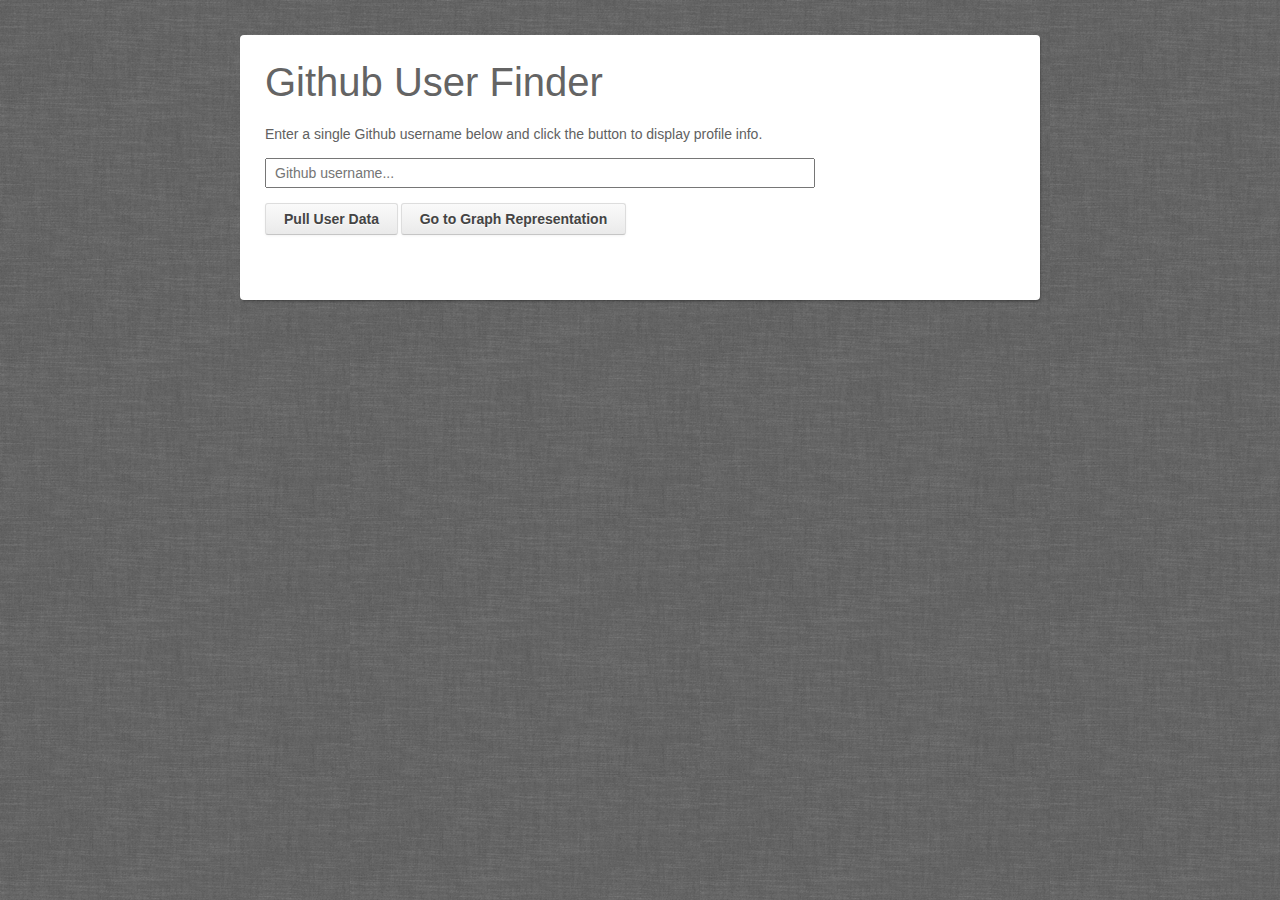
<file: index.html>
<!doctype html>
<html lang="en-US">
<head>
  <meta charset="utf-8">
  <meta http-equiv="Content-Type" content="text/html">
  <title>Github API Webapp using jQuery </title>
  <meta name="author" content="Jake Rocheleau">
  <link rel="shortcut icon" href="http://d15dxvojnvxp1x.cloudfront.net/assets/favicon.ico">
  <link rel="icon" href="http://d15dxvojnvxp1x.cloudfront.net/assets/favicon.ico">
  <link rel="stylesheet" type="text/css" media="all" href="css/styles.css">
  <script type="text/javascript" src="js/jquery-1.10.2.min.js"></script>
</head>

<body>
  <div id="w">
    <h1> Github User Finder </h1>
    <p>Enter a single Github username below and click the button to display profile info.</p>
    
     <input type="text" name="ghusername" id="ghusername" placeholder="Github username...">
	
    <a href="#" id="ghsubmitbtn">Pull User Data</a>
	<a href = "https://jackg1996.github.io/" id="ghsubmitbtn" > Go to Graph Representation </a>
    
    <div id="ghapidata" class="clearfix"></div>
  </div>
<script type="text/javascript">
$(function(){
  $('#ghsubmitbtn').on('click', function(e){
    e.preventDefault();
    $('#ghapidata').html('<div id="loader"><img src="css/loader.gif" alt="loading..."></div>');
    
    var username = $('#ghusername').val();
    var requri   = 'https://api.github.com/users/'+username;
    var repouri  = 'https://api.github.com/users/'+username+'/repos';
    
    requestJSON(requri, function(json) {
      if(json.message == "Not Found" || username == '') {
        $('#ghapidata').html("<h2>No User Info Found</h2>");
      }
      
      else {
        // else we have a user and we display their info
        var fullname   = json.name;
        var username   = json.login;
        var aviurl     = json.avatar_url;
        var profileurl = json.html_url;
        var location   = json.location;
        var followersnum = json.followers;
        var followingnum = json.following;
        var reposnum     = json.public_repos;
        
        if(fullname == undefined) { fullname = username; }
        
        var outhtml = '<h2>'+fullname+' <span class="smallname">(@<a href="'+profileurl+'" target="_blank">'+username+'</a>)</span></h2>';
        outhtml = outhtml + '<div class="ghcontent"><div class="avi"><a href="'+profileurl+'" target="_blank"><img src="'+aviurl+'" width="80" height="80" alt="'+username+'"></a></div>';
        outhtml = outhtml + '<p>Followers: '+followersnum+' - Following: '+followingnum+'<br>Repos: '+reposnum+'</p></div>';
        outhtml = outhtml + '<div class="repolist clearfix">';
        
        var repositories;
        $.getJSON(repouri, function(json){
          repositories = json;   
          outputPageContent();                
        });          
        
        function outputPageContent() {
          if(repositories.length == 0) { outhtml = outhtml + '<p>No repos!</p></div>'; }
          else {
            outhtml = outhtml + '<p><strong>Repos List:</strong></p> <ul>';
            $.each(repositories, function(index) {
              outhtml = outhtml + '<li><a href="'+repositories[index].html_url+'" target="_blank">'+repositories[index].name + '</a></li>';
            });
            outhtml = outhtml + '</ul></div>'; 
          }
          $('#ghapidata').html(outhtml);
        } // end outputPageContent()
      } // end else statement
    }); // end requestJSON Ajax call
  }); // end click event handler
  
  function requestJSON(url, callback) {
    $.ajax({
      url: url,
      complete: function(xhr) {
        callback.call(null, xhr.responseJSON);
      }
    });
  }
});
</script>
</body>
</html>
</file>
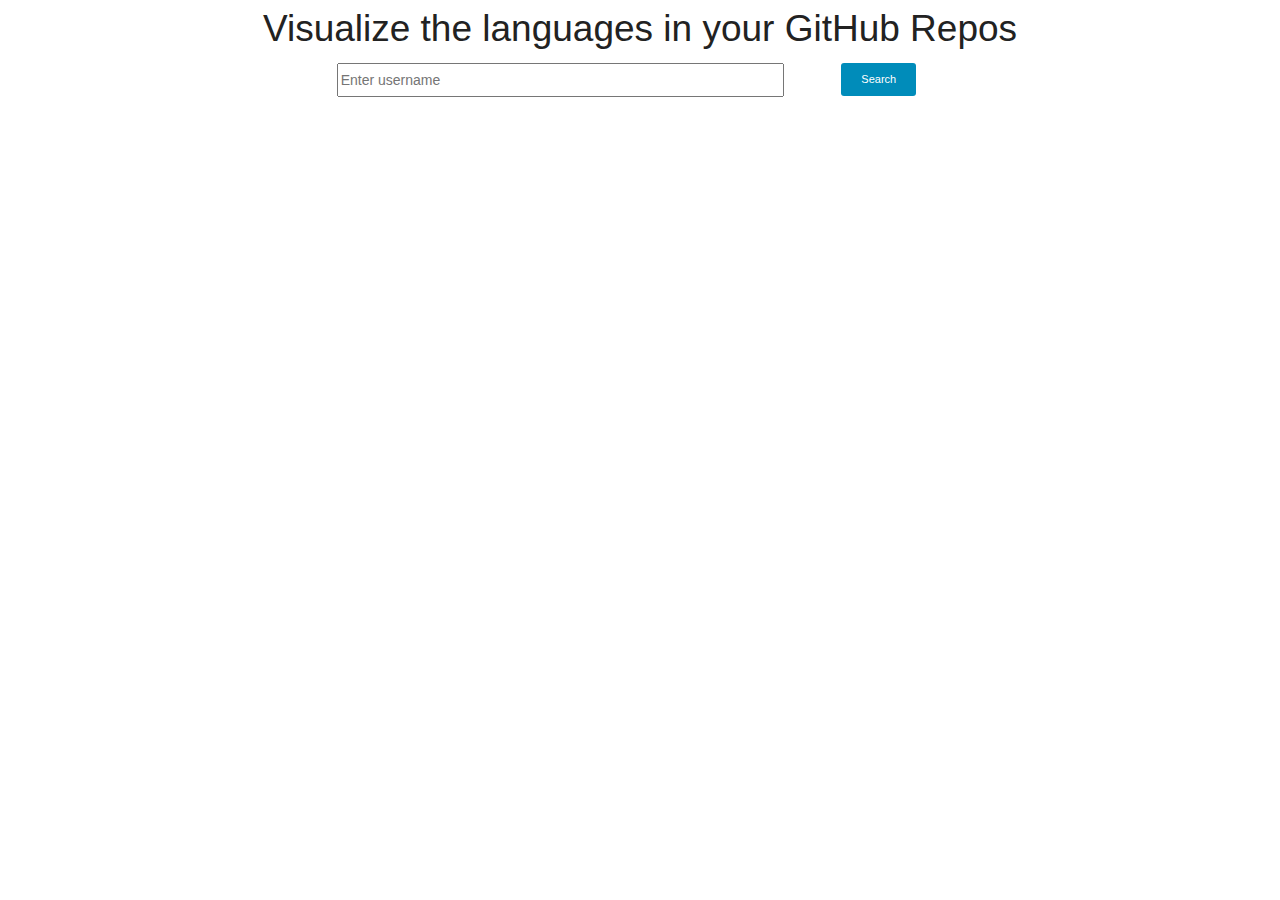
<file: Visual/indexGr.html>
<!DOCTYPE html>
<html lang="en">
<head>
	<title>GitHub Visualization</title>
	<link href="css/stylesheet.css" rel="stylesheet" />
	<link href="css/foundation.min.css" rel="stylesheet"  />
	<script src="//code.jquery.com/jquery-1.11.3.min.js"></script>
	<script src="js/d3.min.js" type="text/javascript"></script>
	<script src="js/app.js" type="text/javascript"></script>
</head>

<body>

<div class="row">
  <div class="large-centered columns center-text">
		<h2>Visualize the languages in your GitHub Repos</h2>
	</div>
</div>

<div class="row">
	<div class="small-8 large-centered columns center-text">
		<section id="fetch">
			<div class="small-9 columns">
				<input type="text" placeholder="Enter username" id="term" />
			</div>
			<button id="search" class="button tiny radius">Search</button>
			<!--<button id="clear" class="button tiny radius">Clear</button>-->
		</section>
	</div>
</div>

<div class="row">
	<div class="small-6 large-centered columns center-text" id="username">
	</div>
</div>

<div class="row">
	<div class="large-5 medium-5 small-12 columns">
		<ol id="repoDetails"></ol>
	</div>

	<div class="large-7 medium-7 small-12 columns" id="chart">
		<ol id="langDetails"></ol>
	</div>	
</div>

</body>
</html>
</file>
<file: css/styles.css>
html, body, div, span, applet, object, iframe, h1, h2, h3, h4, h5, h6, p, blockquote, pre, a, abbr, acronym, address, big, cite, code, del, dfn, em, img, ins, kbd, q, s, samp, small, strike, strong, sub, sup, tt, var, b, u, i, center, dl, dt, dd, ol, ul, li, fieldset, form, label, legend, table, caption, tbody, tfoot, thead, tr, th, td, article, aside, canvas, details, embed, figure, figcaption, footer, header, hgroup, menu, nav, output, ruby, section, summary, time, mark, audio, video {
  margin: 0;
  padding: 0;
  border: 0;
  font-size: 100%;
  font: inherit;
  vertical-align: baseline;
  outline: none;
  -webkit-font-smoothing: antialiased;
  -webkit-text-size-adjust: 100%;
  -ms-text-size-adjust: 100%;
  -webkit-box-sizing: border-box;
  -moz-box-sizing: border-box;
  box-sizing: border-box;
}
html { overflow-y: scroll; }
body {
  background: #fafafa url('grey_wash_wall.png'); /* http://subtlepatterns.com/subtle-grey/ */
  font-family: 'Helvetica Neue', Helvetica, Arial, sans-serif;
  font-size: 62.5%;
  line-height: 1;
  color: #616161;
  padding: 35px 0;
}

br { display: block; line-height: 1.6em; } 

article, aside, details, figcaption, figure, footer, header, hgroup, menu, nav, section { display: block; }
ol, ul { list-style: none; }

input, textarea { 
  -webkit-font-smoothing: antialiased;
  -webkit-text-size-adjust: 100%;
  -ms-text-size-adjust: 100%;
  -webkit-box-sizing: border-box;
  -moz-box-sizing: border-box;
  box-sizing: border-box;
  outline: none; 
}

blockquote, q { quotes: none; }
blockquote:before, blockquote:after, q:before, q:after { content: ''; content: none; }
strong, b { font-weight: bold; } 

table { border-collapse: collapse; border-spacing: 0; }
img { border: 0; max-width: 100%; }

h1 { 
  font-family: 'Verdana', Arial, sans-serif;
  color: #646464;
  font-size: 4.0em;
  line-height: 1.6em;
  margin-bottom: 10px;
}

h2 {
  font-size: 2.8em;
  line-height: 1.55em;
  margin-bottom: 4px;
  color: #888;
}

p {
  font-size: 1.4em;
  line-height: 1.55em;
  margin-bottom: 12px;
}

a { 
  color: #8eadd2;
}
a:hover {
  color: #6e91b9;
}


/* page structure */
#w {
  display: block;
  width: 800px;
  margin: 0 auto;
  background: #fff;
  padding: 15px 25px;
  -webkit-box-shadow: 1px 2px 3px -1px rgba(0,0,0,0.4);
  -moz-box-shadow: 1px 2px 3px -1px rgba(0,0,0,0.4);
  box-shadow: 1px 2px 3px -1px rgba(0,0,0,0.4);
  -webkit-border-radius: 4px;
  -moz-border-radius: 4px;
  border-radius: 4px;
}

#ghapidata {
  display: block;
  padding: 25px 0;
}

#loader {
  display: block;
  width: 200px;
  height: 200px;
  margin: 0 auto;
}


/* page content styles */
.smallname {
  font-size: 0.75em;
  color: #a9a9a9;
  font-style: italic;
}

.avi {
  float: left;
  margin-right: 7px;
  margin-bottom: 7px;
}
.avi img {
  border: 3px solid #ccc;
  padding: 3px;
}

.repolist {
  display: block;
  clear: both;
  width: 100%;
}
.repolist ul {
  font-size: 1.2em;
}
.repolist ul li {
  display: block;
}
.repolist ul li a {
  font-weight: bold;
  padding: 6px 9px;
  display: block;
  float: left;
  margin-right: 10px;
  margin-bottom: 10px;
  text-decoration: none;
  border: 1px solid #356492;
  -webkit-border-radius: 3px;
  -moz-border-radius: 3px;
  border-radius: 3px;
  color: #fff;
  background-color: #3673af;
  background-image: -webkit-gradient(linear, left top, left bottom, from(#5597d8), to(#3673af));
  background-image: -webkit-linear-gradient(top, #5597d8, #3673af);
  background-image: -moz-linear-gradient(top, #5597d8, #3673af);
  background-image: -ms-linear-gradient(top, #5597d8, #3673af);
  background-image: -o-linear-gradient(top, #5597d8, #3673af);
  background-image: linear-gradient(top, #5597d8, #3673af);
}
.repolist ul li a:hover {
  background-color: #396895;
  background-image: -webkit-gradient(linear, left top, left bottom, from(#4b87c2), to(#396895));
  background-image: -webkit-linear-gradient(top, #4b87c2, #396895);
  background-image: -moz-linear-gradient(top, #4b87c2, #396895);
  background-image: -ms-linear-gradient(top, #4b87c2, #396895);
  background-image: -o-linear-gradient(top, #4b87c2, #396895);
  background-image: linear-gradient(top, #4b87c2, #396895);
}
.repolist ul li a:active {
  -webkit-box-shadow: inset 0 3px 5px rgba(0,0,0,0.25);
  -moz-box-shadow: inset 0 3px 5px rgba(0,0,0,0.25);
  box-shadow: inset 0 3px 5px rgba(0,0,0,0.25);
}

.repolist ul li a span {
  font-family: "Courier New", Courier, "Lucida Typewriter", monospace;
  font-size: 0.9em;
}

/* input field */
#ghusername {
  display: block;
  padding: 5px 8px;
  font-size: 1.4em;
  color: #666;
  width: 550px;
  margin-bottom: 15px;
}

#ghsubmitbtn {
  display: inline-block;
  padding: 8px 18px;
  font-size: 14px;
  font-weight: bold;
  color: #444;
  text-decoration: none;
  text-shadow: 0 1px 0 rgba(255,255,255,0.8);
  background-color: #eaeaea;
  background-image: -webkit-linear-gradient(#fafafa, #eaeaea);
  background-image: -moz-linear-gradient(#fafafa, #eaeaea);
  background-image: -ms-linear-gradient(top, #fafafa, #eaeaea);
  background-image: -o-linear-gradient(top, #fafafa, #eaeaea);
  background-image: linear-gradient(#fafafa, #eaeaea);
  border-radius: 3px;
  border: 1px solid #ddd;
  border-bottom-color: #c5c5c5;
  -webkit-box-shadow: 0 1px 3px rgba(0,0,0,0.05);
  -moz-box-shadow: 0 1px 3px rgba(0,0,0,0.05);
  box-shadow: 0 1px 3px rgba(0,0,0,0.05);
}
#ghsubmitbtn:hover {
  background-color: #dadada;
  background-image: -webkit-linear-gradient(#eaeaea, #dadada);
  background-image: -moz-linear-gradient(#eaeaea, #dadada);
  background-image: -ms-linear-gradient(top, #eaeaea, #dadada);
  background-image: -o-linear-gradient(top, #eaeaea, #dadada);
  background-image: linear-gradient(#eaeaea, #dadada);
  border-color: #ccc #ccc #b5b5b5;
}
#ghsubmitbtn:active {
  background-color:#dadada;
  background-image: none;
  border-color: #b5b5b5;
  -webkit-box-shadow: inset 0 3px 5px rgba(0,0,0,0.25);
  -moz-box-shadow: inset 0 3px 5px rgba(0,0,0,0.25);
  box-shadow: inset 0 3px 5px rgba(0,0,0,0.25);
}

/* clearfix */
.clearfix:after { content: "."; display: block; clear: both; visibility: hidden; line-height: 0; height: 0; }
.clearfix { display: inline-block; }
 
html[xmlns] .clearfix { display: block; }
* html .clearfix { height: 1%; }
</file>
<file: Visual/css/stylesheet.css>
/** {
     border: solid red 1px !important;
}*/
.xaxis path,
.xaxis line,
.yaxis path,
.yaxis line {
	fill: none;
	stroke: black;
	shape-rendering: crispEdges;
}
.xaxis text,
.yaxis text {
	font-family: sans-serif;
	font-size: 11px;
}
body {
    background: url('grey_wash_wall.png');
}

input {
	width: 100%;
	font-size: 14px;
	line-height: 2em;
}
.center-text {
	text-align: center;
}
li {
	cursor: pointer;
}
li:hover {
	background: #FFACD
}
rect {
	-moz-transition: all 0.3s;
	-o-transition: all 0.3s;
	-webkit-transition: all 0.3s;
	transition: all 0.3s;
}
rect:hover {
	fill: firebrick;
}
</file>
